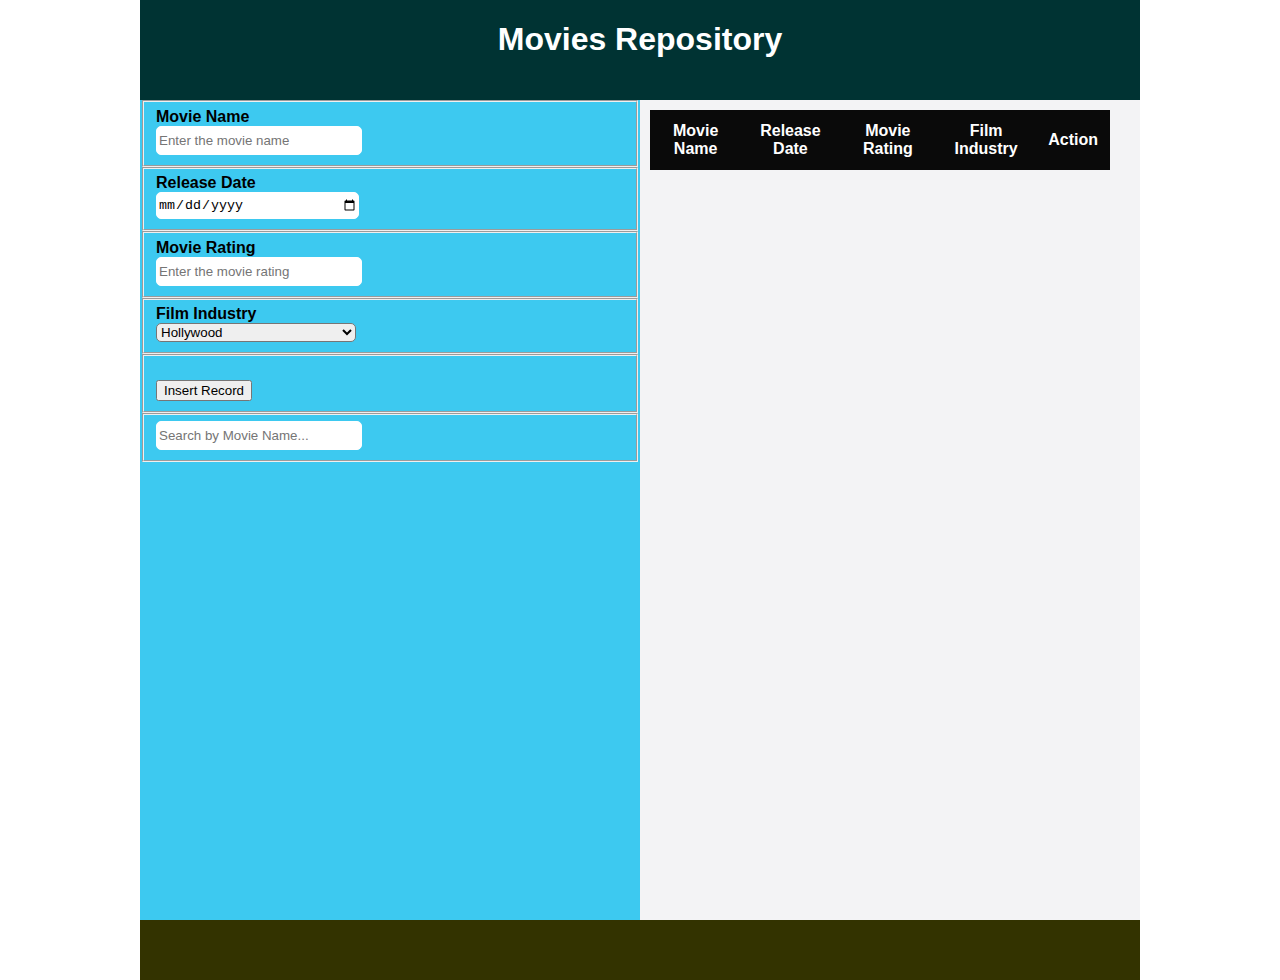
<file: index.html>
<!DOCTYPE html>
<html lang="en">

<head>
    <meta charset="UTF-8">
    <meta http-equiv="X-UA-Compatible" content="IE=edge">
    <meta name="viewport" content="width=device-width, initial-scale=1.0">
    <title>Document</title>
    <link rel="stylesheet" href="/Style/style.css">

</head>

<body onload="init()">
    <div class="container">
        <header class="headerbar top">
            <h1>Movies Repository</h1>
        </header>
        <aside class="leftbar">
            <div>
                <fieldset>
                    <label for="moviename">Movie Name</label>
                    <input type="text" placeholder="Enter the movie name" id="moviename">
                </fieldset>
                <fieldset>
                    <label for="releasedate">Release Date</label>
                    <input type="date" placeholder="Enter the release date" id="releasedate">
                </fieldset>
                <fieldset>
                    <label for="movierating">Movie Rating </label>
                    <input type="number" placeholder="Enter the movie rating" id="movierating">
                </fieldset>
                <fieldset>
                    <label for="filmindustry">Film Industry</label>
                    <select id="filmindustry">
                        <option value="Hollywood">Hollywood</option>
                        <option value="Bollywood">Bollywood</option>
                        <option value="Cinema of China">Cinema of China</option>
                        <option value="United Kingdom">United Kingdom</option>
                        <option value="Cinema of Japan">Cinema of Japan(Nihon Eiga)</option>
                    </select>
                </fieldset>
                <fieldset>
                    <label for="submit">&nbsp;</label>
                    <button id="submit" onclick="onInsertRecord()">Insert Record</button>
                </fieldset>
                 <fieldset>
                    <input type="text" moviename= "" id = "myInput" placeholder="Search by Movie Name..." onkeyup="searchFunction()">
                </fieldset>
            </div>
        </aside>
        <aside class="rightbar">
            <table id="getTable">
                <thead>
                    <tr>
                        <th>Movie Name</th>
                        <th>Release Date</th>
                        <th>Movie Rating</th>
                        <th>Film Industry</th>
                        <th>Action </th>
                    </tr>
                </thead>
                <tbody id="tablerows">

                </tbody>
            </table>
        </aside>
        <footer class="headerbar bottom"></footer>
    </div>
    <script src="js/index.js"></script>
</body>

</html>
</file>
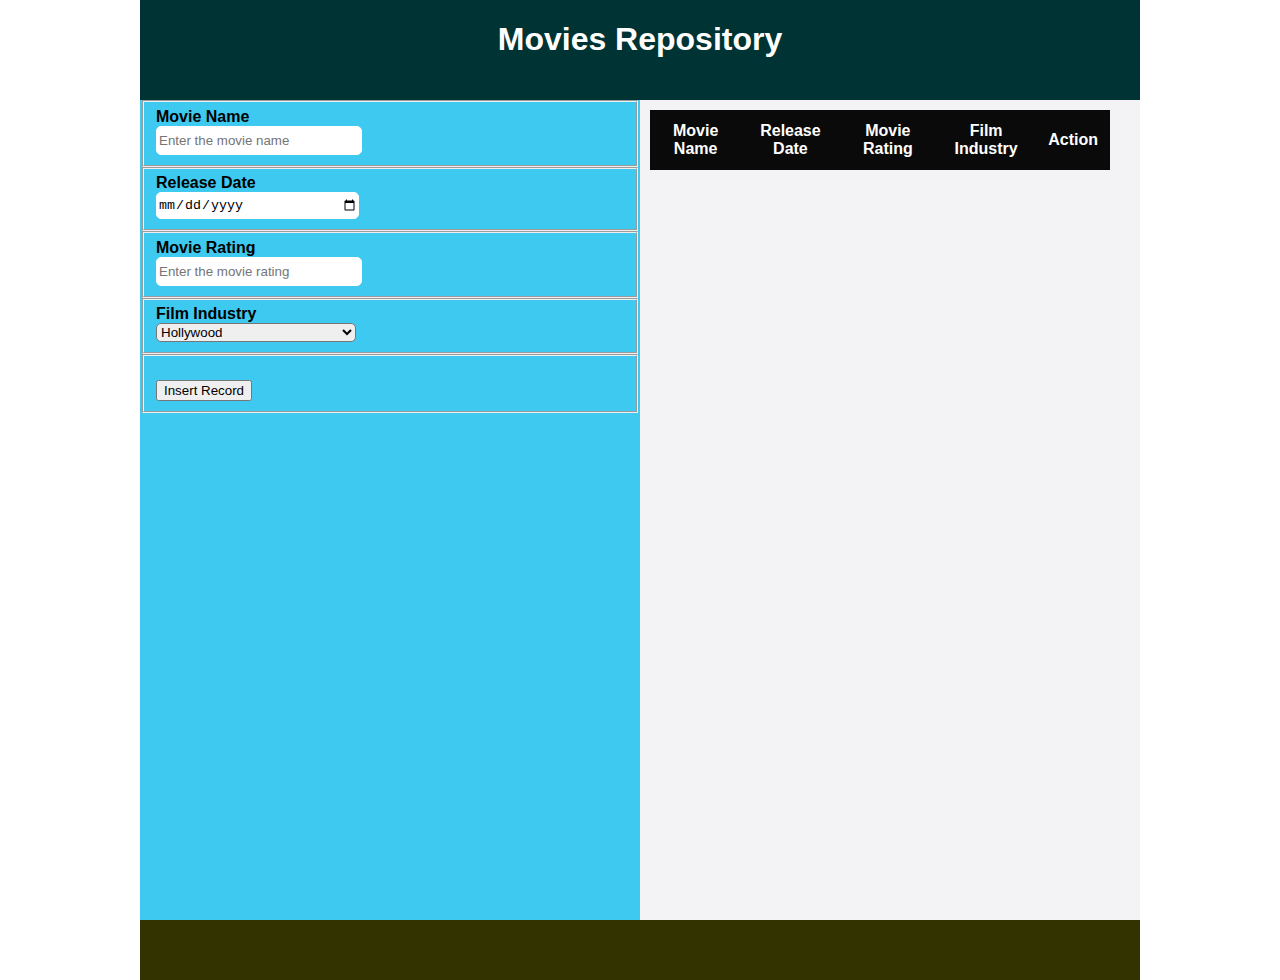
<file: js/index.html>
<!DOCTYPE html>
<html lang="en">

<head>
    <meta charset="UTF-8">
    <meta http-equiv="X-UA-Compatible" content="IE=edge">
    <meta name="viewport" content="width=device-width, initial-scale=1.0">
    <title>Document</title>
    <link rel="stylesheet" href="/Style/style.css">

</head>

<body onload="init()">
    <div class="container">
        <header class="headerbar top">
            <h1>Movies Repository</h1>
        </header>
        <aside class="leftbar">
            <div>
                <fieldset>
                    <label for="moviename">Movie Name</label>
                    <input type="text" placeholder="Enter the movie name" id="moviename">
                </fieldset>
                <fieldset>
                    <label for="releasedate">Release Date</label>
                    <input type="date" placeholder="Enter the release date" id="releasedate">
                </fieldset>
                <fieldset>
                    <label for="movierating">Movie Rating </label>
                    <input type="number" placeholder="Enter the movie rating" id="movierating">
                </fieldset>
                <fieldset>
                    <label for="filmindustry">Film Industry</label>
                    <select id="filmindustry">
                        <option value="Hollywood">Hollywood</option>
                        <option value="Bollywood">Bollywood</option>
                        <option value="Cinema of China">Cinema of China</option>
                        <option value="United Kingdom">United Kingdom</option>
                        <option value="Cinema of Japan">Cinema of Japan(Nihon Eiga)</option>
                    </select>
                </fieldset>
                <fieldset>
                    <label for="submit">&nbsp;</label>
                    <button id="submit" onclick="onInsertRecord()">Insert Record</button>
                </fieldset>
            </div>
        </aside>
        <aside class="rightbar">
            <table id="getTable">
                <thead>
                    <tr>
                        <th>Movie Name</th>
                        <th>Release Date</th>
                        <th>Movie Rating</th>
                        <th>Film Industry</th>
                        <th>Action </th>
                    </tr>
                </thead>
                <tbody id="tablerows">

                </tbody>
            </table>
        </aside>
        <footer class="headerbar bottom"></footer>

    </div>
    <script src="js/index.js"></script>
</body>

</html>
</file>
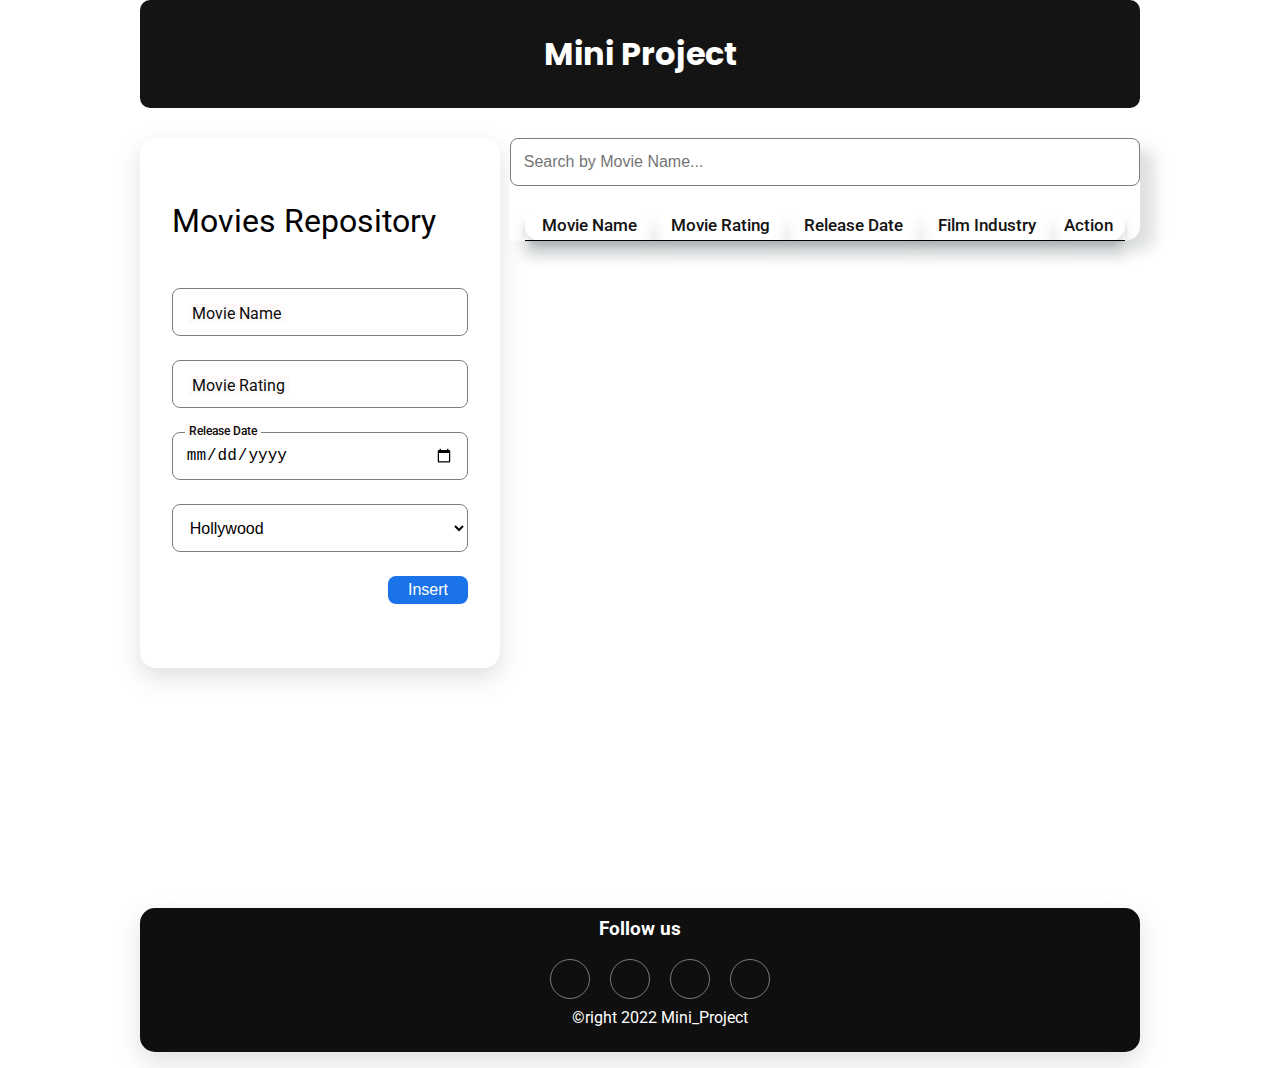
<file: miniproject.html>
<!DOCTYPE html>
<html lang="en">

<head>
    <meta charset="UTF-8">
    <meta http-equiv="X-UA-Compatible" content="IE=edge">
    <meta name="viewport" content="width=device-width, initial-scale=1.0">
    <title>Document</title>
    <link rel="stylesheet" href="/style2.css">
    <link rel="stylesheet" href="https://cdnjs.cloudflare.com/ajax/libs/font-awesome/6.0.0-beta3/css/all.min.css " integrity="sha512-Fo3rlrZj/k7ujTnHg4CGR2D7kSs0v4LLanw2qksYuRlEzO+tcaEPQogQ0KaoGN26/zrn20ImR1DfuLWnOo7aBA==" crossorigin="
        anonymous " referrerpolicy="no-referrer " />
    <link href="https://fonts.googleapis.com/css2?family=Poppins:wght@200&display=swap" rel="stylesheet">
</head>


<body onload="init()" class="l-form">
    <div class="container">
        <header class="headerbar top">
            <h1>Mini Project</h1>
        </header>
        <aside class="leftbar">
            <div class="l-form">
                <form action="" class="form">
                    <h1 class="form__title"><i class="fas fa-film"></i> Movies Repository</h1>

                    <div class="form__div">
                        <input type="text" class="form__input" placeholder=" " id="moviename">
                        <label for="moviename" class="form__label">Movie Name</label>
                    </div>

                    <div class="form__div">
                        <input type="float" class="form__input" placeholder=" " id="movierating">
                        <label for="movierating" class="form__label">Movie Rating</label>

                    </div>
                    <div class="form__div">
                        <input type="date" class="form__input" placeholder=" " id="releasedate">
                        <label for="releasedate" class="form__label">Release Date</label>

                    </div>
                    <div class="form__div">
                        <select id="filmindustry" class="form__input">
                    <option value="Hollywood">Hollywood</option>
                    <option value="Bollywood">Bollywood</option>
                    <option value="Cinema of China">Cinema of China</option>
                    <option value="United Kingdom">United Kingdom</option>
                    <option value="Cinema of Japan">Cinema of Japan(Nihon Eiga)</option>
                </select>
                    </div>
                    <button id="submit" onclick="onInsertRecord()" class="form__button">Insert <i class="fas fa-plus-square"></i></button>
                </form>
            </div>
        </aside>
        <aside class="rightbar">
            <div class="form__div">
                <input type="text" class= "form__input" moviename= "" id = "myInput" placeholder="Search by Movie Name..." onkeyup="searchFunction()">
            </div>
            <table id="getTable" class="tableform">
                <thead>
                    <tr>
                        <th>Movie Name</th>
                        <th>Movie Rating</th>
                        <th>Release Date</th>
                        <th>Film Industry</th>
                        <th>Action </th>
                    </tr>
                </thead>
                <tbody id="tablerows"></tbody>
            </table>
        </aside>

        <footer class="footer">
            <h3>Follow us</h3>
            <ul class="social">
                <a href="#" style="color:white;"><i class="fab fa-youtube"></i></a>
                <a href="#" style="color:white;"><i class="fab fa-facebook-f"></i></a>
                <a href="#" style="color:white;"><i class="fab fa-twitter"></i></a>
                <a href="#" style="color:white"><i class="fab fa-instagram "></i></a>
                <div style="color:white"> &copyright 2022 Mini_Project</div>
            </ul>
        </footer>
    </div>

    <script src='js/index.js'></script>
</body>

</html>
</file>
<file: Style/style.css>
body {
    margin: 0;
    font-family: sans-serif;
    font-weight: bold;
}

header,
footer,
aside {
    display: block;
}

h1 {
    color: white;
    text-align: center;
}

label {
    width: 450px;
    display: block;
}

input {
    height: 25px;
    width: 200px;
    border-radius: 5px;
    border: 1px solid white;
}

select {
    width: 200px;
    border-radius: 5px;
}

table {
    width: 460px;
    border-collapse: collapse;
    border-radius: 5px;
}

th {
    background: #0a0a0a;
    border: 2px solid rgb(10, 10, 10);
    padding: 10px;
    color: white;
}

td {
    border: 2px solid black;
    padding: 10px;
}

.container {
    width: 1000px;
    margin: 0 auto;
}

.headerbar {
    width: 1000px;
    float: left;
}

.headerbar.top {
    background: #003333;
    min-height: 100px;
}

.headerbar.bottom {
    background: #333300;
    min-height: 60px;
}

.leftbar {
    width: 500px;
    background: #3dc9f0;
    min-height: 820px;
    float: left;
}

.rightbar {
    width: 480px;
    background: #f3f3f5;
    min-height: 800px;
    float: left;
    padding: 10px;
}
</file>
<file: style2.css>
/*===== GOOGLE FONTS =====*/

@import url("https://fonts.googleapis.com/css2?family=Roboto:wght@400;500&display=swap");

/*===== VARIABLES CSS =====*/

:root {
    /*===== Colores =====*/
    --first-color: #1A73E8;
    --input-color: #0d0d0e;
    --border-color: #7b7e81;
    /*===== Fuente y tipografia =====*/
    --body-font: 'Roboto', sans-serif;
    --normal-font-size: 1rem;
    --small-font-size: .75rem;
}


/*===== BASE =====*/

*,
::before,
::after {
    box-sizing: border-box;
}

body {
    margin: 0;
    padding: 0;
    font-family: var(--body-font);
    font-size: var(--normal-font-size);
}

header,
footer,
aside {
    display: block;
}

h1 {
    margin: 0;
}


/*===== FORM =====*/

.container {
    width: 1000px;
    margin: 0 auto;
    background-color: white;
}

.headerbar.top {
    background: #141414;
    min-height: 100px;
    font-family: 'Poppins', sans-serif;
    padding: 30px;
    margin: auto;
    text-align: center;
    color: #ffffff;
    border-radius: 10px;
}

.l-form {
    width: 1000px;
    margin: 0 auto;
    /* display: flex;
    justify-content: center;
    align-items: center;
    height: 100vh; */
}

.rightbar {
    margin-top: 30px;
    margin-left: 20px;
    width: 630px;
    background-color: #ffffff;
    min-height: 60px;
    float: left;
    padding: 0px;
    border-radius: 0px 15px 15px 0px;
    box-shadow: 15px 10px 15px rgba(92, 99, 105, .2);
}

.leftbar {
    margin-top: 30px;
    background-color: rgb(255, 255, 255);
    width: 350px;
    min-height: 50px;
    float: left;
}

table {
    width: 600px;
    border-collapse: collapse;
    border-radius: 5px;
    font-size: 13px;
    margin-left: 15px;
}

th {
    border-bottom: 1px solid black;
    font-family: 'Roboto', sans-serif;
    font-weight: 500;
    padding: 5px;
    color: rgb(20, 19, 19);
    font-size: 17px;
    /* border: 2px solid rgb(19, 127, 199); */
    box-shadow: 0 15px 15px rgba(92, 99, 105, .2);
}

td {
    border-bottom: 1px solid black;
    padding: 15px;
    font-size: 13px;
}

.tableform {
    border-radius: 1rem;
    box-shadow: 0 5px 5px rgba(92, 99, 105, .2);
}

.form {
    width: 360px;
    padding: 4rem 2rem;
    border-radius: 1rem;
    box-shadow: 0 10px 25px rgba(92, 99, 105, .2);
}

.form__title {
    font-weight: 400;
    margin-bottom: 3rem;
}

.form__div {
    position: relative;
    height: 48px;
    margin-bottom: 1.5rem;
}

.form__input {
    position: absolute;
    top: 0;
    left: 0;
    width: 100%;
    height: 100%;
    font-size: var(--normal-font-size);
    border: 1px solid var(--border-color);
    border-radius: .5rem;
    outline: none;
    padding: 0.8rem;
    background: none;
    z-index: 1;
}

.form__label {
    position: absolute;
    left: 1rem;
    top: 1rem;
    padding: 0 .25rem;
    background-color: rgb(255, 250, 250);
    color: var(--input-color);
    font-size: var(--normal-font-size);
    transition: .3s;
}

.form__button {
    width: 80px;
    display: block;
    margin-left: auto;
    padding: 5px;
    outline: none;
    border: none;
    background-color: var(--first-color);
    color: #fff;
    font-size: var(--normal-font-size);
    border-radius: .5rem;
    cursor: pointer;
    transition: .3s;
}

.form__button:hover {
    background-color: #024091;
}

.form__button2:hover {
    background-color: #024091;
}

.form__button2 {
    width: 80px;
    height: 20px;
    display: block;
    margin-left: auto;
    padding: 2px;
    outline: none;
    border: none;
    background-color: var(--first-color);
    color: #fff;
    font-size: 15px;
    border-radius: .5rem;
    cursor: pointer;
    transition: .3s;
}


/*Input focus move up label*/

.form__input:focus+.form__label {
    top: -.5rem;
    left: .8rem;
    color: var(--first-color);
    font-size: var(--small-font-size);
    font-weight: 500;
    z-index: 10;
}


/*Input focus sticky top label*/

.form__input:not(:placeholder-shown).form__input:not(:focus)+.form__label {
    top: -.5rem;
    left: .8rem;
    z-index: 10;
    font-size: var(--small-font-size);
    font-weight: 500;
}


/*Input focus*/

.form__input:focus {
    border: 1.5px solid var(--first-color);
}

footer {
    background-color: rgb(15, 15, 15);
    margin-top: 800px;
    max-height: 200px;
    border-radius: 15px 15px;
    box-shadow: 0 10px 25px rgba(92, 99, 105, .2);
}

.footer .social {
    text-align: center;
    padding-bottom: 25px;
    color: #101111;
}

.footer .social a {
    font-size: 24px;
    color: inherit;
    border: 1px solid rgb(124, 122, 122);
    width: 40px;
    height: 40px;
    line-height: 38px;
    display: inline-block;
    text-align: center;
    border-radius: 50%;
    margin: 0 8px;
    opacity: 100%;
}

.footer .social a:hover {
    opacity: 0.9;
}

.footer .social div {
    padding-top: 5px;
}

.footer h3 {
    text-align: center;
    padding-top: 10px;
    color: white;
    font-family: 'Roboto', sans-serif;
}

@media screen and (max-width: 800px) {
    .th,
    .rightbar,
    .headerbar.top {
        width: 100%;
    }
}

@media (max-width:500px) {
    .footer-socail ul,
    .footer,
    .footer h3,
    .footer-social {
        margin-top: 10px;
        margin-bottom: 20px;
    }
}
</file>
